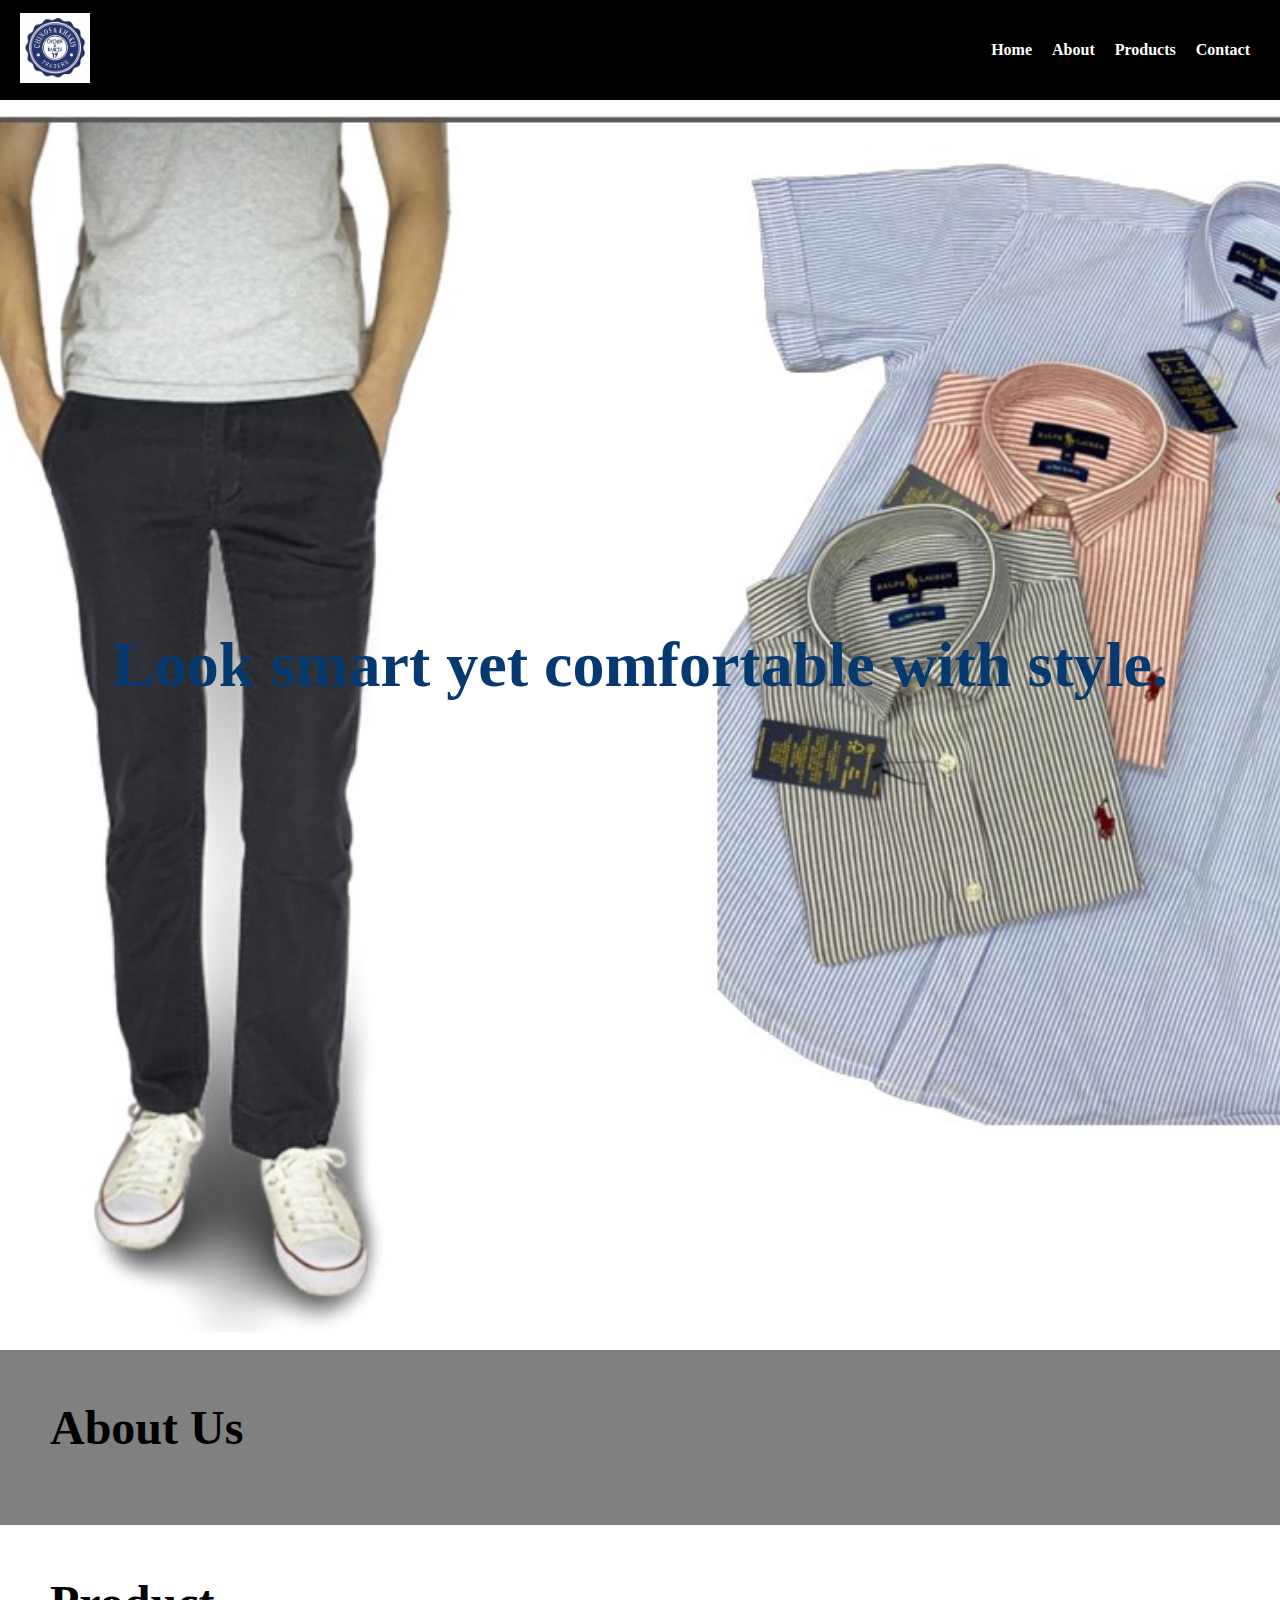
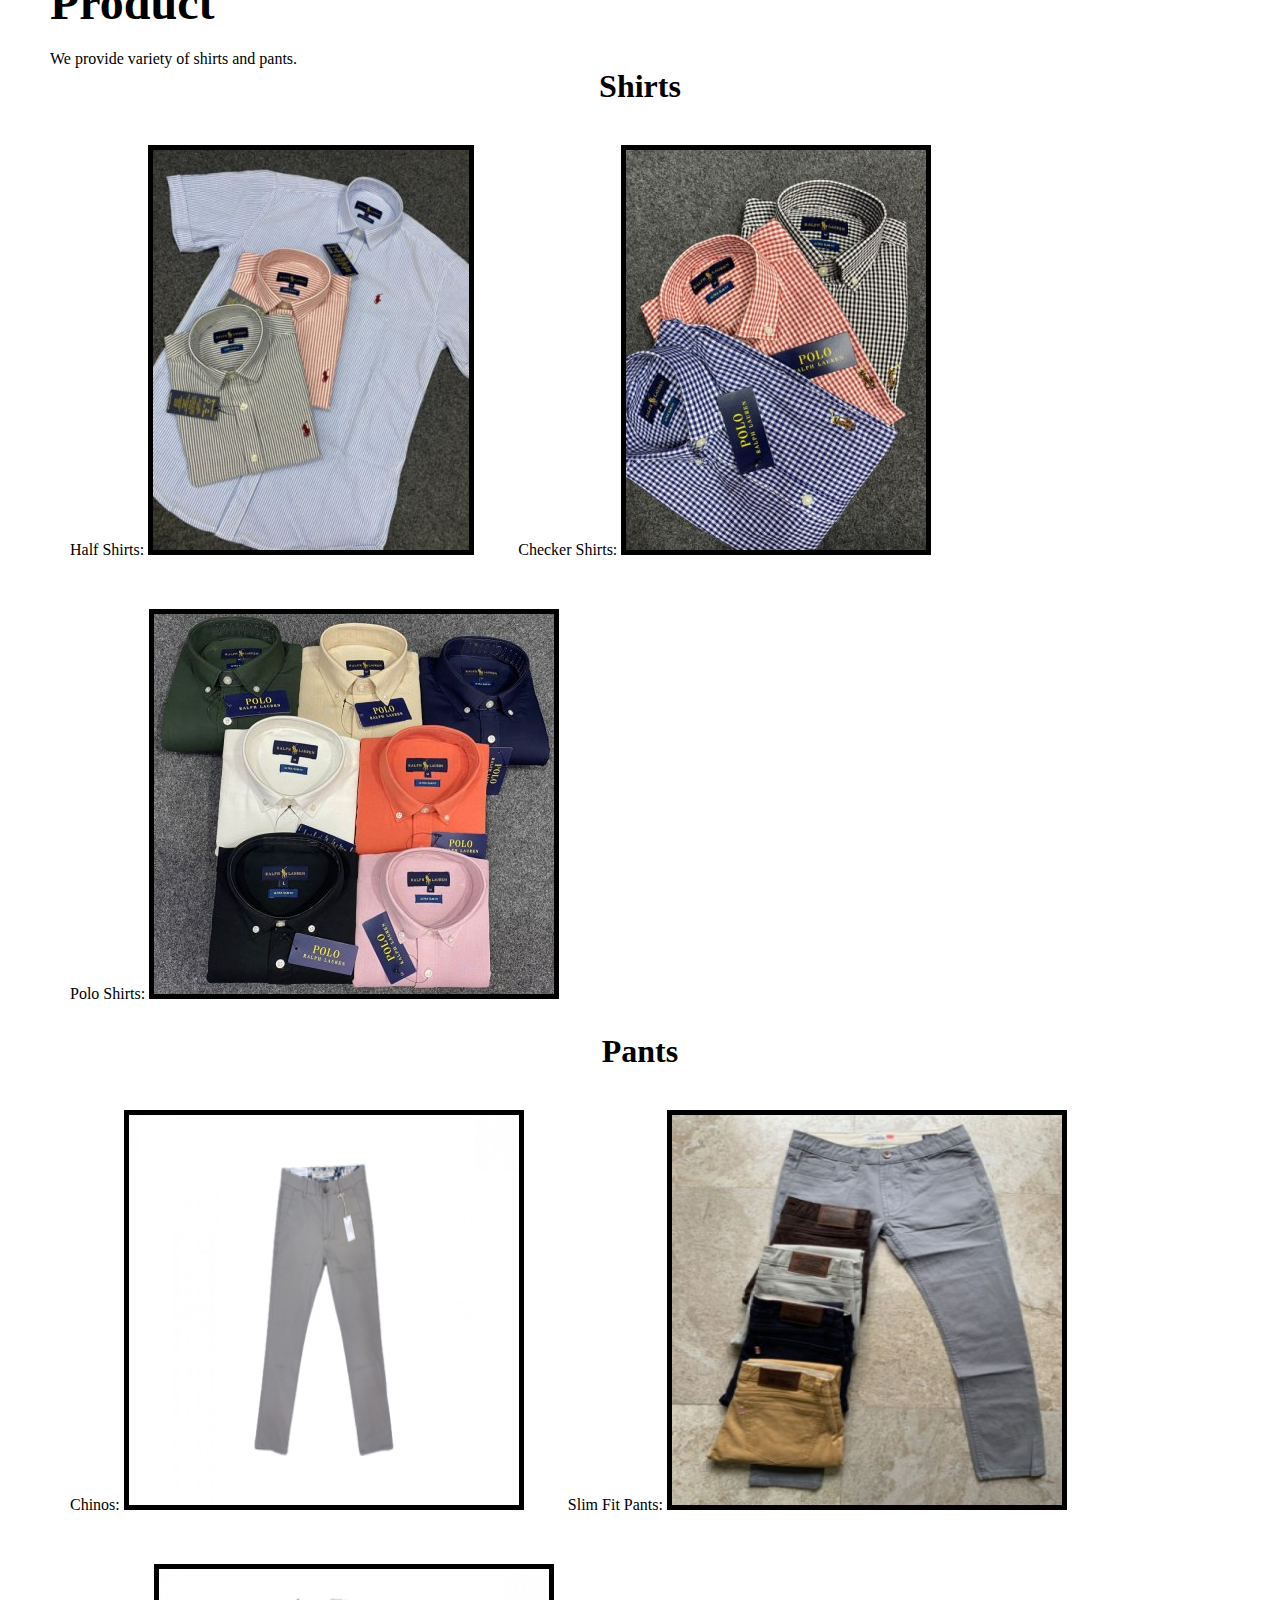
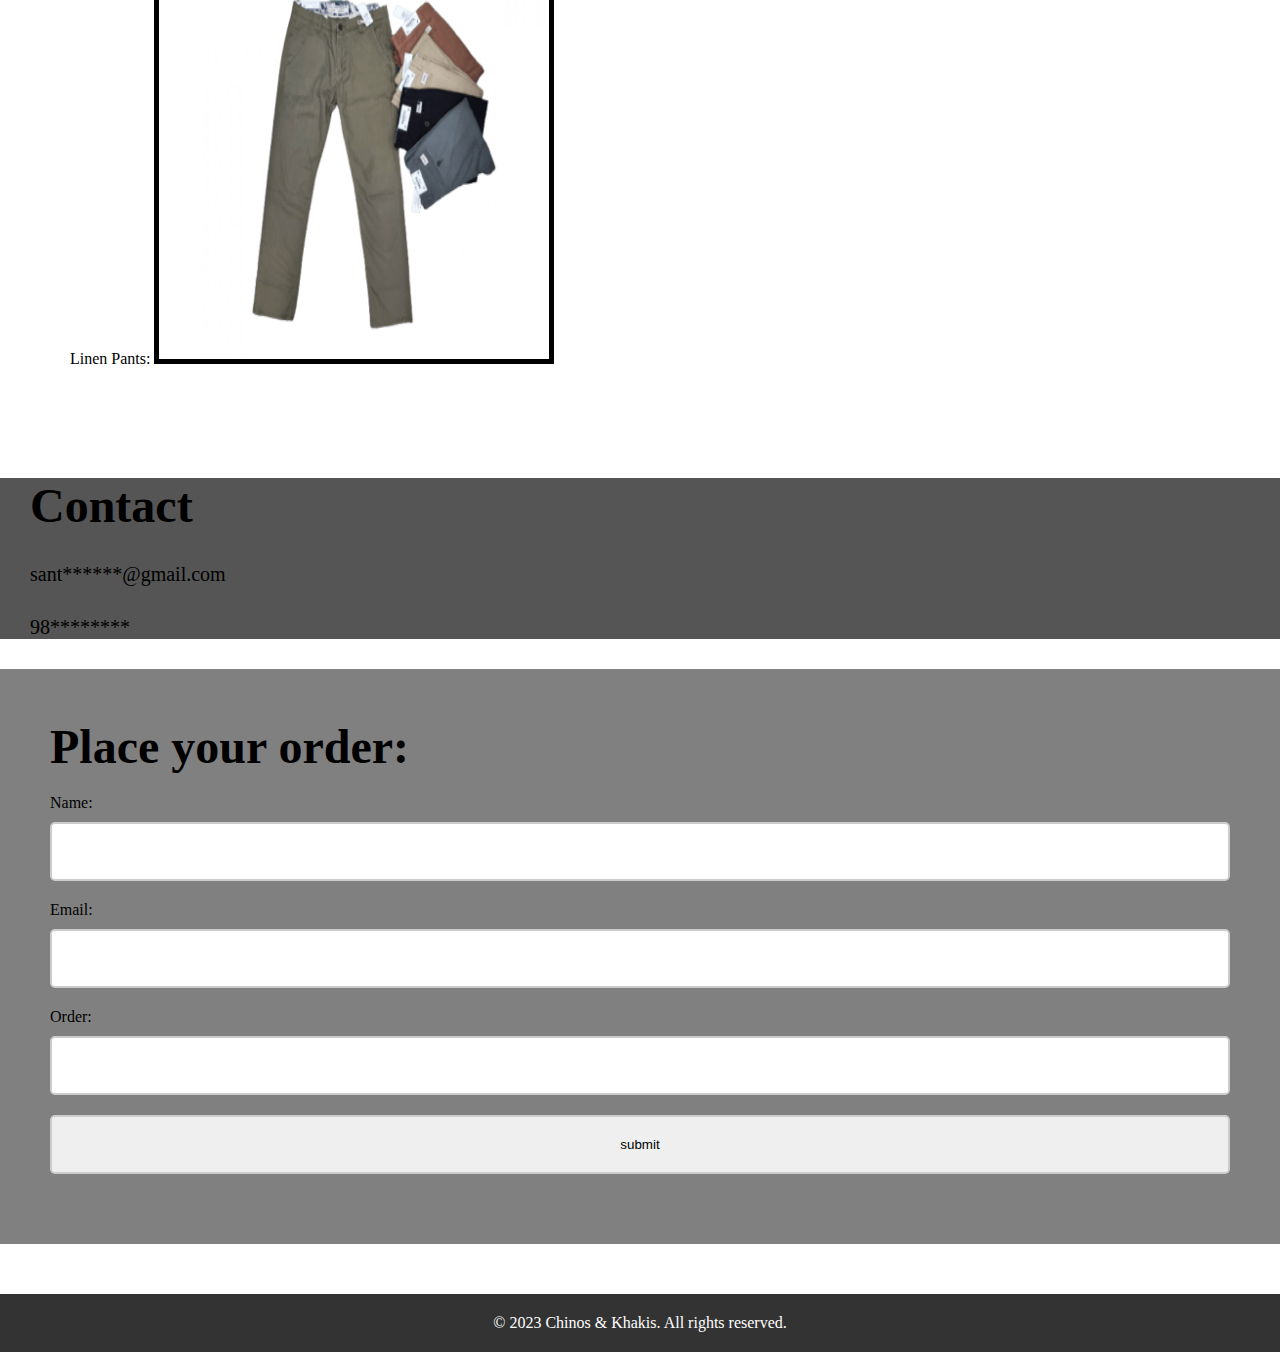
<file: index.html>
<!DOCTYPE html>
<html lang="en">
<head>
    <script src="https://cdnjs.cloudflare.com/ajax/libs/jquery/3.7.0/jquery.min.js"></script>
    <meta charset="UTF-8">
    <meta name="viewport" content="width=device-width, initial-scale=1.0">
    <title>Chinos & Khaki</title>
    <link rel="stylesheet" href="style.css">
</head>

<body>
  <nav>
    <div class="logo">
      <a href="#"><img src="logo.jpg" alt="Logo"></a>
    </div>
    <ul class="menu">
      <li><a href="#home">Home</a></li>
      <li><a href="#about">About</a></li>
      <li><a href="#product">Products</a></li>
      <li><a href="#contactinfo">Contact</a></li>
    </ul>
  </nav>
  
  <section id="home" class="home">
    <div class="home-content">
      <h1>Look smart yet comfortable with style.</h1>
    </div>
  </section>

  <section id="about" class="about">
    <h2>About Us</h2>
    <p></p>
  </section>

  <section id="product" class="product">
    <h2>Product</h2>
      <p>We provide variety of shirts and pants.</p>
    <h3>Shirts</h3>
        
        <li>Half Shirts: <img src="products\shirt1.jpeg" alt="shirt1" border="5" ></li>
        <li>Checker Shirts: <img src="products\shirt2.jpeg" alt="shirt2"border="5"></li>
        <li>Polo Shirts: <img src="products\shirt3.jpeg" alt="shirt3"border="5"></li>
        
    <h3>Pants</h3>

      <li>Chinos: <img src="products/pant1.jpg" height=400 width=400 align:left border=5></li>
      <li>Slim Fit Pants: <img src="products/pant2.jpg" height=400 width=400 border="5"></li>
      <li>Linen Pants: <img src="products/pant4.png" height=400 width=400 border="5"></li>
  </section>

 <section id="contactinfo" class="contactinfo">
    <h2>Contact</h2>
    <p>sant******@gmail.com</p>
    <p>98********</p>
 </section>

  
  
  <section id="form" class="form" >
    <h2>Place your order: </h2>
        
    <form id="contactForm1" method="POST" action="dataprocess.php">
      <label for="name">Name:</label>
      <input type="text" id="name" name="name" required><br>
  
      <label for="email">Email:</label>
      <input type="email" id="email" name="email" required><br>
  
      <label for="order">Order:</label>
      <input type="text" id="order" name="ord" required><br>
  
      <input type="submit" value="submit">
    </form>
  
  </section>

    <a href="#home" class="back-to-top"><i class="fas fa-chevron-up"></i></a>

    <footer class="footer">
      <p>&copy; 2023 Chinos & Khakis. All rights reserved.</p>
    </footer>
  
    
    <script src="coursework.js"></script>
    <script src="script.js"></script>

</body>
</html>
</file>
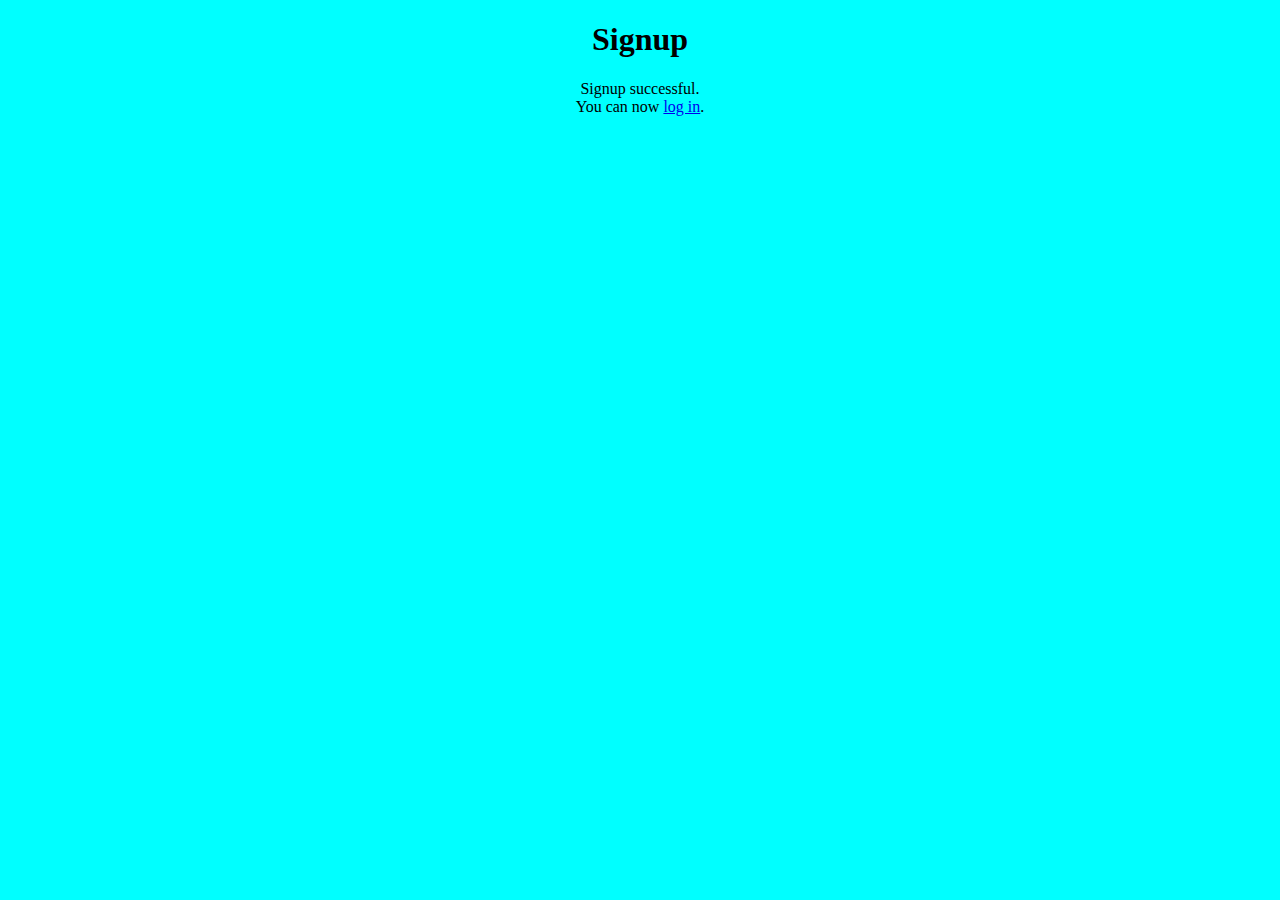
<file: signupsuccess.html>
<!DOCTYPE html>
<html>
<head>
    <title>Signup</title>
    <meta charset="UTF-8">
    <link rel="stylesheet" href="style2.css">
</head>
<body>
    
    <h1>Signup</h1>
    
    <p>Signup successful.<br>
       You can now <a href="login.php">log in</a>.</p>
    
</body>
</html>
</file>
<file: style.css>
* {
    margin: 0;
    padding: 0;
    box-sizing: border-box;
  }
  
  body {
    font-family: 'Times New Roman', Times, serif, sans-serif;
    justify-content: center;
    object-fit: cover;
  }
  
  nav {
    background-color: black;
    height: 100px;
    display: flex;
    justify-content: space-between;
    align-items: center;
    padding: 0 20px;
    position: fixed;
    top: 0;
    left: 0;
    right: 0;
    z-index: 9999;
  }
  
  .logo img {
    height: 70px;
  }
  
  .menu {
    display: flex;
    justify-content: flex-end;
    align-items: center;
  }
  
  .menu li {
    margin: 0 10px;
    list-style: none;
  }
  
  .menu li a {
    color: white;
    text-decoration: none;
    font-size: 16px;
    font-weight: bold;
    transition: color 0.3s ease;
  }
  
  .menu li a:hover {
    color: #1e81b0;
  }
  
  .home {
    background: url('homepage.jpg') center/cover no-repeat;
    height: 150vh;
    width: 200;
    display: flex;
    flex-direction: column;
    justify-content: center;
    align-items: center;
    text-align: center;
    animation: fade-in 1s ease-out;
    color: white;
  }
  
  @keyframes fade-in {
    from {
      opacity: 0;
    }
    to {
      opacity: 1;
    }
  }
  
  .home h1 {
    color: #063970;
    font-size: 4rem;
    margin-bottom: 20px;
  }
  
  .about {
    background-color: grey;
    padding: 50px;
  }
  
  .about h2 {
    font-size: 3rem;
    margin-bottom: 20px;
  }
  
  .product {
    background-color: white;
    padding: 50px;
  }

  .product h2 {
    font-size: 3rem;
    margin-bottom: 20px;
  }
  
  .product h3 {
    text-align: center;
    font-size: 2rem;
    margin-bottom: 20px;
  }

  .product li {
    margin-bottom: 10px;
    padding: 20px;
    display: inline-block;
    align-items: center;
  }

  
  .contactinfo{
    background-color: #555;
  }
  .contactinfo h2{
    margin: 30px;
    font-size: 3rem;
  }

  .contactinfo p{
    margin: 30px;
    font-size: 20px;
  }

  .form {
    background-color: grey;
    padding: 50px;
  }
  
  .form h2 {
    font-size: 3rem;
    margin-bottom: 20px;
  }
  
  .form label {
    display: block;
    margin-bottom: 10px;
  }
  
  .form input,
  .form textarea {
    padding: 20px;
    margin-bottom: 20px;
    width: 100%;
    border: 2px solid #ccc;
    border-radius: 5px;
  }
  
  .form button {
    background-color: #333;
    color: #fff;
    border: none;
    padding: 10px 20px;
    margin-top: 10px;
    cursor: pointer;
    border-radius: 5px;
  }
  
  .form button:hover {
    background-color: #555;
  }
  
  .back-to-top {
    position: fixed;
    bottom: 20px;
    right: 20px;
    background-color: #333;
    color: #fff;
    width: 40px;
    height: 40px;
    display: flex;
    justify-content: center;
    align-items: center;
    border-radius: 50%;
    font-size: 1.5rem;
    text-decoration: none;
    opacity: 0;
    visibility: hidden;
    transition: opacity 0.3s ease, visibility 0.3s ease;
  }
  
  .back-to-top.active {
    opacity: 1;
    visibility: visible;
  }
  
  .footer {
    background-color: #333;
    color: #fff;
    text-align: center;
    padding: 20px;
    margin-top: 50px;
  }
</file>
<file: style2.css>
*{
    background-color: aqua;
    font-family: 'Times New Roman', Times, serif;
    text-align: center;
}

#signup button:hover
{
    background-color: aliceblue;
}
</file>
